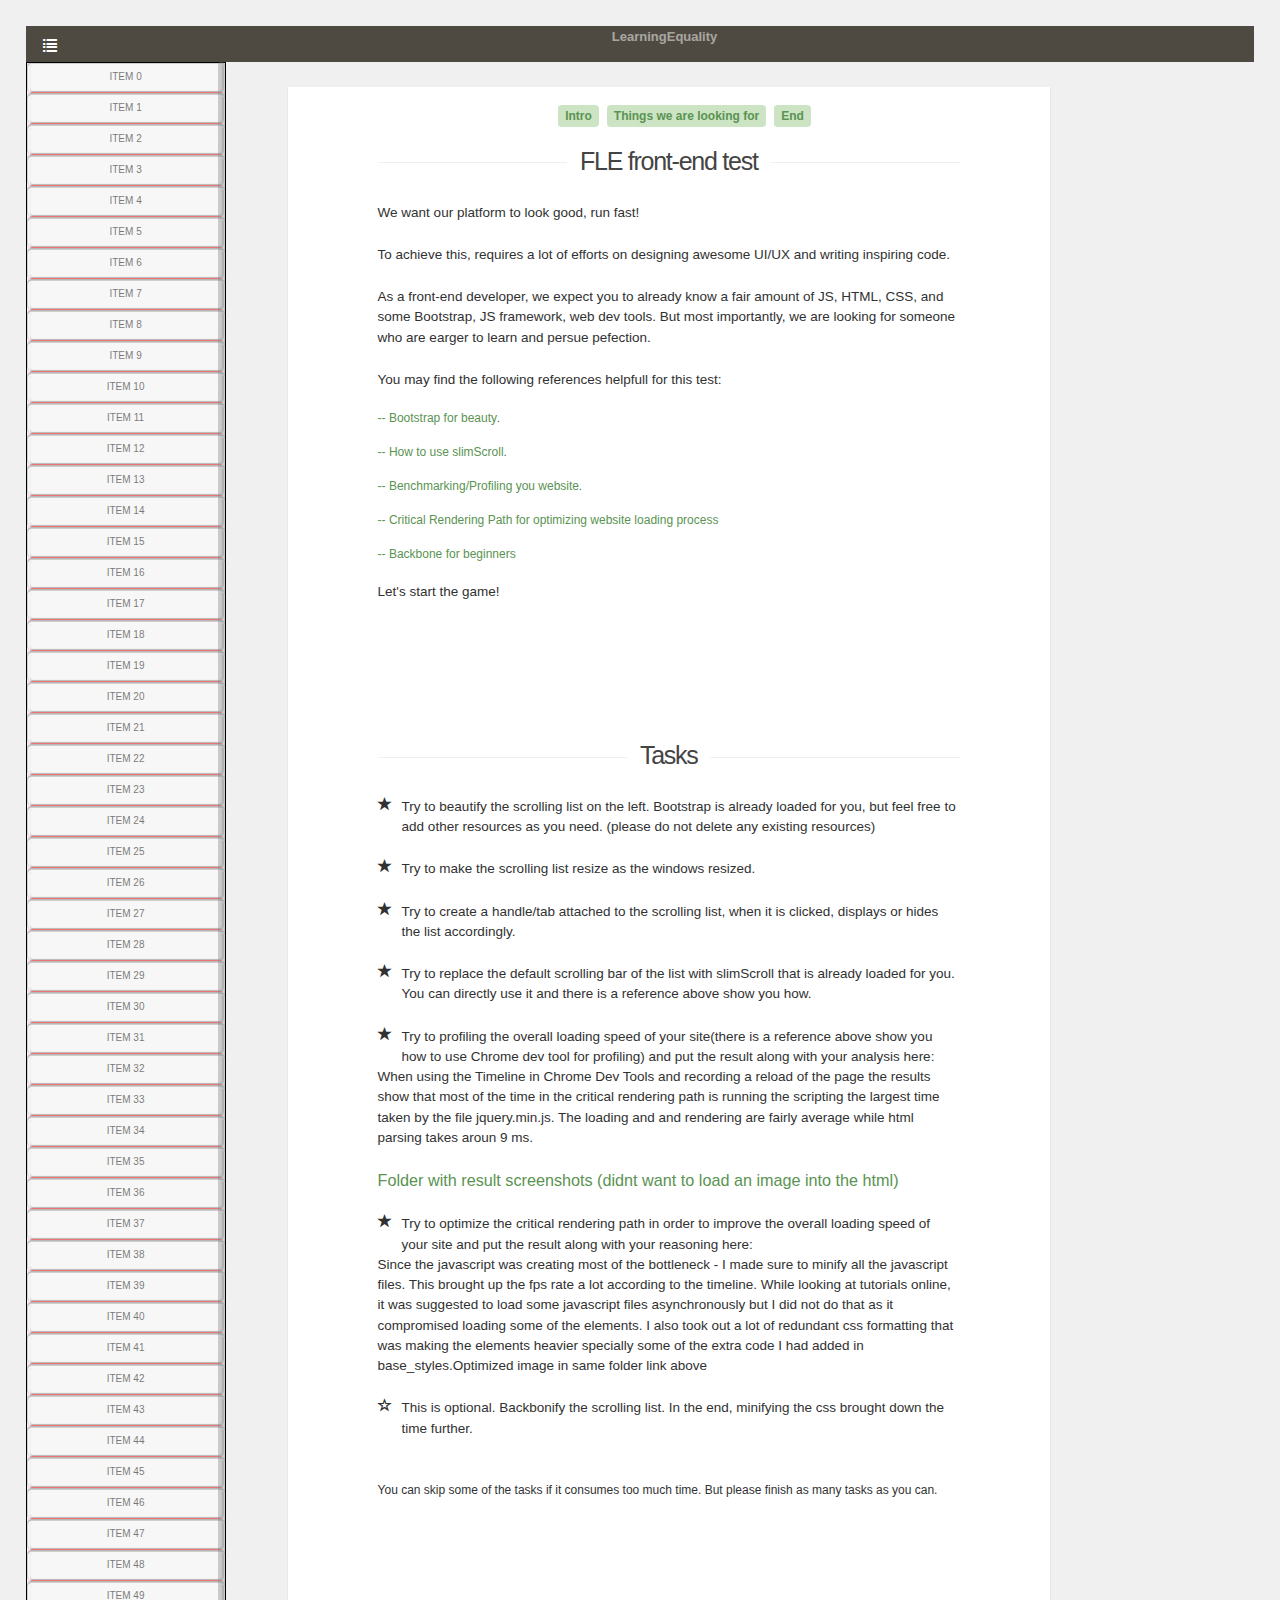
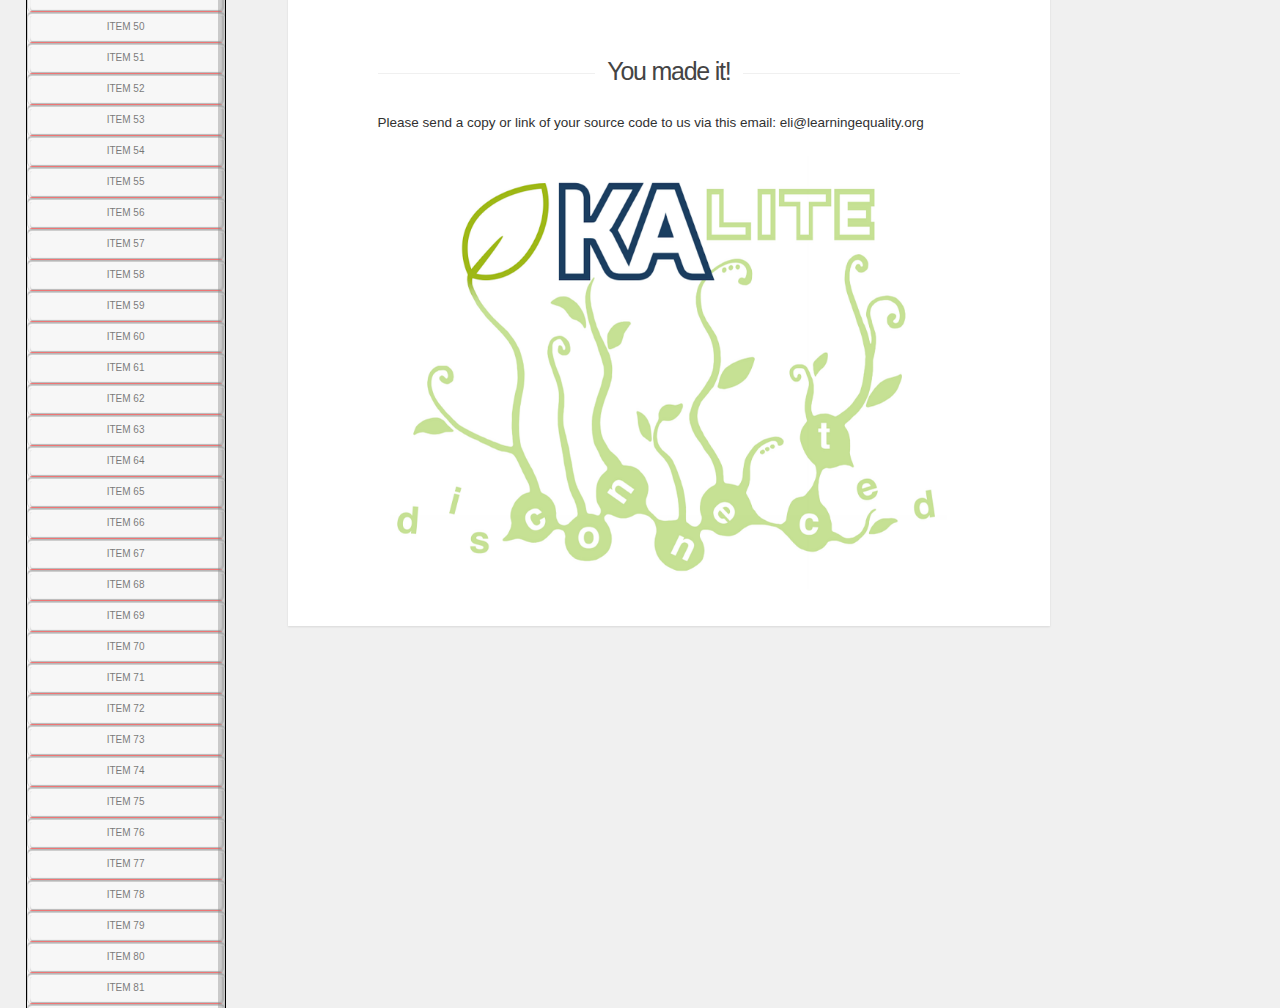
<file: index.html>
<!DOCTYPE html>
<html>
<head>
  <!-- Meta tags that set up the page as a mobile page   -->
  <meta name = "viewport" content = "user-scalable=no, initial-scale=1.0, maximum-scale=1.0, width=device-width">
  <meta name="apple-mobile-web-app-capable" content="yes" />
  <meta name="apple-mobile-web-app-status-bar-style" content="black" />
  <meta charset="UTF-8"/>
  <title>FLE Interview Test: font-end</title>
  <link rel="stylesheet" type="text/css" media="screen,print" href="css/virtualscroll_styles.css"/>
  <link rel="stylesheet" type="text/css" href="css/bootstrap.min.css">
  <link rel="stylesheet" type="text/css" media="all" href="css/base_styles.css">
  <script type="text/javascript" src="js/jquery.min.js"></script>
  <script type="text/javascript" src="js/jquery.scrollTo.js"></script>
</head>
<body>
  <script type="text/javascript" src="js/vlist.js"></script>
  <script type="text/javascript" src="js/bootstrap.min.js"></script>
  <script type="text/javascript" src="js/jquery.slimscroll.min.js"></script>
  

  <div id="topbar">
  <button type="button" id= "list_button" class="btn btn-default dropdown-toggle">
    <span class="glyphicon glyphicon-list" aria-hidden="true"></span></button>
    <a href="https://learningequality.org/about/values/">LearningEquality</a>

  <script type="text/javascript">
  var buttonL = document.getElementById('list_button'); // Assumes element with id='button'
  buttonL.onclick = function() {
  var div = document.getElementById('collapse_list');
  if (div.style.display !== 'none') {div.style.display = 'none';}
    else {div.style.display = 'block';}};
  </script>
  </div>


  <div id="w">
    <div id="content">
      <nav id="stickynav">
        <ul id="nav" class="clearfix">
          <li><a class="nva" href="#topbar">Intro</a></li>
          <li><a class="nva" href="#about">Things we are looking for</a></li>
          <li><a class="nva" href="#photos">End</a></li>
        </ul>
      </nav>
      <h1>FLE front-end test</h1>
      
      <p>We want our platform to look good, run fast!</p>

      <p>To achieve this, requires a lot of efforts on designing awesome UI/UX and writing inspiring code.</p>

      <p>As a front-end developer, we expect you to already know a fair amount of JS, HTML, CSS, and some Bootstrap, JS framework, web dev tools. But most importantly, we are looking for someone who are earger to learn and persue pefection.</p>
      
      <p>You may find the following references helpfull for this test:</p>
       <a href="http://getbootstrap.com/components/"> -- Bootstrap for beauty</a>. </p>
       <a href="http://rocha.la/jQuery-slimScroll"> -- How to use slimScroll</a>. </p>
       <a href="https://developer.chrome.com/devtools/docs/network"> -- Benchmarking/Profiling you website</a>. </p>
       <a href="https://developers.google.com/web/fundamentals/performance/critical-rendering-path/"> -- Critical Rendering Path for optimizing website loading process</a>
      </p><a href="https://www.youtube.com/watch?v=FZSjvWtUxYk"> -- Backbone for beginners</a></p>
      <p>Let's start the game!</p>
        
      <section id="about" class="section">
        <br><br>
        <h1>Tasks</h1>
        <p class="glyphicon glyphicon-star" style="float:left; padding-right: 10px"></p><p>Try to beautify the scrolling list on the left. Bootstrap is already loaded for you, but feel free to add other resources as you need. (please do not delete any existing resources)</p>
        
        <p class="glyphicon glyphicon-star" style="float:left; padding-right: 10px"></p><p>Try to make the scrolling list resize as the windows resized.</p>   

        <p class="glyphicon glyphicon-star" style="float:left; padding-right: 10px"></p><p>Try to create a handle/tab attached to the scrolling list, when it is clicked, displays or hides the list accordingly.</p>

        <p class="glyphicon glyphicon-star" style="float:left; padding-right: 10px"></p><p>Try to replace the default scrolling bar of the list with slimScroll that is already loaded for you. You can directly use it and there is a reference above show you how.</p>

        <p class="glyphicon glyphicon-star" style="float:left; padding-right: 10px"></p><p>Try to profiling the overall loading speed of your site(there is a reference above show you how to use Chrome dev tool for profiling) and put the result along with your analysis here: 
        <br>When using the Timeline in Chrome Dev Tools and recording a reload of the page the results show that most of the time in the critical rendering path is running the scripting the largest time taken by the file jquery.min.js. The loading and and rendering are fairly average while html parsing takes aroun 9 ms.
        <br></p>
        <p><a href="https://drive.google.com/folderview?id=0B9rM0xudnoHNfnVFSmY0eHZvMEpOdi1PMF92OVBVbGE0RFQ5eU1odk82YzB0RjluX2x3eUk&usp=sharing"> Folder with result screenshots (didnt want to load an image into the html)</a>
        </p>

        <p class="glyphicon glyphicon-star" style="float:left; padding-right: 10px"></p><p>Try to optimize the critical rendering path in order to improve the overall loading speed of your site and put the result along with your reasoning here:

        <br>Since the javascript was creating most of the bottleneck - I made sure to minify all the javascript files. This brought up the fps rate a lot according to the timeline. While looking at tutorials online, it was suggested to load some javascript files asynchronously but I did not do that as it compromised loading some of the elements. I also took out a lot of redundant css formatting that was making the elements heavier specially some of the extra code I had added in base_styles.Optimized image in same folder link above<br></p>
        <p class="glyphicon glyphicon-star-empty" style="float:left; padding-right: 10px"></p><p>This is optional. Backbonify the scrolling list. In the end, minifying the css brought down the time further.</p>

        <br><br>
        <p style="font-size:1.2em;">You can skip some of the tasks if it consumes too much time. But please finish as many tasks as you can.</p>
        <br><br>
      </section>
    
      <section id="photos" class="section">
        <br><br>
        <h1>You made it!</h1>
        <p>Please send a copy or link of your source code to us via this email: eli@learningequality.org</p>
        <img src="img/kaka.jpg">
      </section>
    </div>
    <br><br>
   
    <script type="text/javascript">
    $(function(){ $('#collapse_list').slimScroll({
      height: '300%',color: "#888888",width:'20em'});});

      var list = new VirtualList({
      w: window.innerWidth,
      h: window.innerHeight*3.2,
      itemHeight: 31,
      totalRows: 10000,

      generatorFn: function(row) {
        var el = document.createElement("div");
        el.innerHTML = "ITEM " + row;
        el.id= "list_rows";
        el.className= "container_fluid";
        el.style.borderBottom = "1px solid red";
        el.style.position = "absolute";
        return el;}  });
       document.body.appendChild(list.container);
      </script>
    </div>
  </div><!-- @end #content -->

  <script type="text/javascript">
    $(function(){
      $("#nav a").click(function(e){
        e.preventDefault();
        $('html,body').scrollTo(this.hash,this.hash); 
      });
    });
  </script>

</body>
</html>
</file>
<file: css/virtualscroll_styles.css>
body,html{padding:0;margin:0;height:100%;width:100%;min-height:100%;min-width:100%}@media
only screen and (-webkit-min-device-pixel-ratio : 1.5),only screen and (min-device-pixel-ratio : 1.5){.container{width:100%;height:100%;min-height:100%}}.vrow{width:100%;height:30px;max-height:30px;color:#000;margin:0}.vrow p{white-space:nowrap;overflow:hidden;text-overflow:ellipsis;border:none;margin:0}.list_container{position:fixed!important}
</file>
<file: css/base_styles.css>
html,body,div,span,applet,object,iframe,h1,h2,h3,h4,h5,h6,p,blockquote,pre,a,abbr,acronym,address,big,cite,code,del,dfn,em,img,ins,kbd,q,s,samp,small,strike,strong,sub,sup,tt,var,b,u,i,center,dl,dt,dd,ol,ul,li,fieldset,form,label,legend,table,caption,tbody,tfoot,thead,tr,th,td,article,aside,canvas,details,embed,figure,figcaption,footer,header,hgroup,menu,nav,output,ruby,section,summary,time,mark,audio,video{margin:0;padding:0;border:0;font-size:100%;font:inherit;vertical-align:baseline;outline:none;-webkit-font-smoothing:antialiased;-webkit-text-size-adjust:100%;-ms-text-size-adjust:100%;-webkit-box-sizing:border-box;-moz-box-sizing:border-box;box-sizing:border-box}html{overflow-y:scroll}body{padding:2%;background:#f0f0f0;font-family:'Helvetica Neue',Helvetica,Arial,sans-serif;color:#313131;font-size:62.5%;line-height:1}::selection{background:#a4dcec}::-moz-selection{background:#a4dcec}::-webkit-selection{background:#a4dcec}::-webkit-input-placeholder{color:#ccc;font-style:italic}:-moz-placeholder{color:#ccc;font-style:italic}::-moz-placeholder{color:#ccc;font-style:italic}:-ms-input-placeholder{color:#ccc!important;font-style:italic}br{display:block;line-height:2.2em}article,aside,details,figcaption,figure,footer,header,hgroup,menu,nav,section{display:block}ol,ul{list-style:none}input,textarea{-webkit-font-smoothing:antialiased;-webkit-text-size-adjust:100%;-ms-text-size-adjust:100%;-webkit-box-sizing:border-box;-moz-box-sizing:border-box;box-sizing:border-box;outline:none}blockquote,q{quotes:none}blockquote:before,blockquote:after,q:before,q:after{content:'';content:none}strong{font-weight:700}table{border-collapse:collapse;border-spacing:0}img{border:0;max-width:100%}#topbar{background:#4f4a41;padding-top:4px;text-align:center;height:36px;overflow:hidden;-webkit-transition:height .5s linear;-moz-transition:height .5s linear;transition:height .5s linear}#topbar a{color:#fff;font-size:1.3em;opacity:.5;font-weight:700}#topbar a:hover{opacity:1}#stickynav{padding-left:31%;display:block;height:35px;width:100%;z-index:9999}#stickynav #nav{z-index:9999}#stickynav #nav li{display:inline;text-align:center}#stickynav #nav li a{display:block;float:left;margin-right:8px;font-size:1.2em;font-weight:700;padding:5px 7px;background:#cce4c4;-webkit-border-radius:4px;-moz-border-radius:4px;border-radius:4px}#stickynav #nav li a:hover{text-decoration:none;border-radius:2px;background:#d8f0d0}#stickynav #nav li a.nav-active{color:#000}.nva {text-decoration: none !important; }.section{padding-top:90px}h1{font-family:'Helvetica Neue',Helvetica,Arial,sans-serif;font-size:2.5em;line-height:1.5em;letter-spacing:-.05em;margin-bottom:20px;padding:.1em 0;color:#444;position:relative;overflow:hidden;white-space:nowrap;text-align:center}h1:before,h1:after{content:"";position:relative;display:inline-block;width:50%;height:1px;vertical-align:middle;background:#f0f0f0}h1:before{left:-.5em;margin:0 0 0 -50%}h1:after{left:.5em;margin:0 -50% 0 0}h1 > span{display:inline-block;vertical-align:middle;white-space:normal}h2{font-family:'Helvetica Neue',Helvetica,Arial,sans-serif;font-size:2.1em;line-height:1.4em;letter-spacing:normal;margin-bottom:20px;padding:.1em 0;color:#444;position:relative;overflow:hidden;white-space:nowrap;text-align:center}p{display:block;font-size:1.35em;line-height:1.5em;margin-bottom:22px}a{color:#5a9352;text-decoration:none;font-size:1.2em}a:hover{text-decoration:underline}.nva{text-decoration:none!important}.center{display:block;text-align:center}#w{display:block;width:90%;height:100%;padding-left:10%;padding-right:10%;padding-top:2%;float:right;position:absolute}#content{width:85%;background:#fff;float:right;position:relative;-webkit-box-shadow:rgba(0,0,0,0.1) 0 1px 2px 0;-moz-box-shadow:rgba(0,0,0,0.1) 0 1px 2px 0;box-shadow:rgba(0,0,0,0.1) 0 1px 2px 0;padding:2% 10% 35px}#list_button{background:#4f4a41;text-align:center;height:100%;overflow:hidden;width:4%;color:#fff;float:left;border:none}#list_button:hover{background-color:#888}#slimScrollDiv{width:15%}#collapse-list{height:300%;width:100%;float:left}#list_rows{color:#000;font-family:'Helvetica Neue',Helvetica,Arial,sans-serif;border-radius:5px;background-color:#fff;opacity:.5;text-align:center;padding-top:3%;box-shadow:0 1px 2px #fff,0 -1px 1px #666,inset 0 -1px 1px rgba(0,0,0,0.5),inset 0 1px 1px rgba(255,255,255,0.8);border-style:groove;border-width:medium;border-color:#fff}#list_rows:hover{background-color:#888;font-weight:700}.clearfix:after{content:".";display:block;clear:both;visibility:hidden;line-height:0;height:0}.clearfix{display:inline-block;height:30px}html[xmlns] .clearfix{display:block}* html .clearfix{height:1%}
</file>
